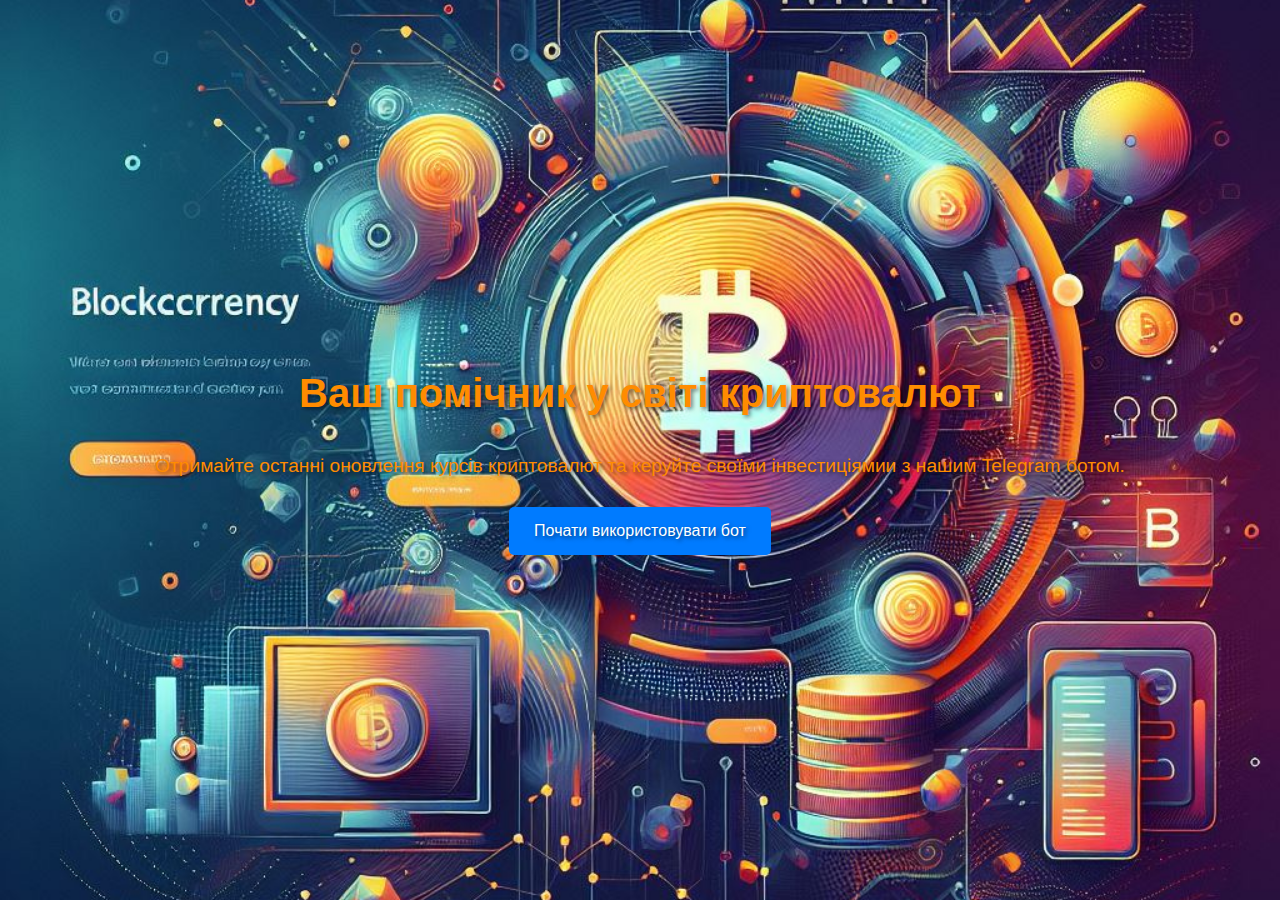
<file: index.html>
<!DOCTYPE html>
<html lang="ru">
<head>
    <meta charset="UTF-8">
    <meta name="viewport" content="width=device-width, initial-scale=1.0">
    <title>Крипто-бот</title>
    <link rel="stylesheet" href="bot.css">
</head>
<body>
    <div class="hero">
        <h1>Ваш помічник у світі криптовалют</h1>
        <p>Отримайте останні оновлення курсів криптовалют та керуйте своїми інвестиціямии з нашим Telegram ботом.</p>
        <a href="https://t.me/get_crypto_rates_bot" class="cta-button" target="_blank">Почати використовувати бот</a>
    </div>
</body>
</html>
</file>
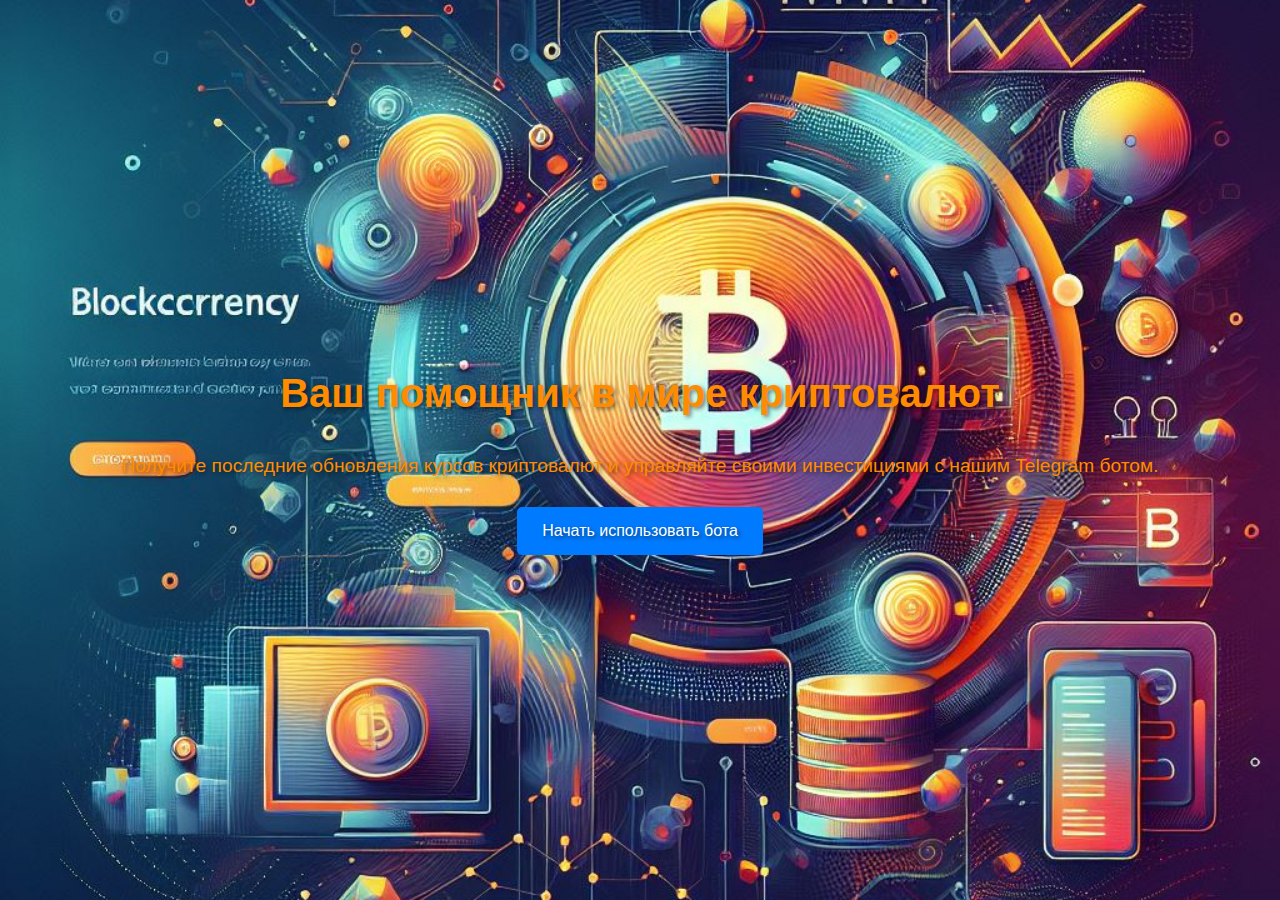
<file: bot_landing.html>
<!DOCTYPE html>
<html lang="ru">
<head>
    <meta charset="UTF-8">
    <meta name="viewport" content="width=device-width, initial-scale=1.0">
    <title>Крипто-бот</title>
    <link rel="stylesheet" href="bot.css">
</head>
<body>
    <div class="hero">
        <h1>Ваш помощник в мире криптовалют</h1>
        <p>Получите последние обновления курсов криптовалют и управляйте своими инвестициями с нашим Telegram ботом.</p>
        <a href="https://t.me/get_crypto_rates_bot" class="cta-button" target="_blank">Начать использовать бота</a>
    </div>
</body>
</html>
</file>
<file: bot.css>
body, html {
    height: 100%;
    margin: 0;
    font-family: Arial, sans-serif;
}

.hero {
    background-image: url('bkg.jpeg');
    background-size: cover;
    background-position: center;
    height: 100vh;
    display: flex;
    flex-direction: column;
    justify-content: center;
    align-items: center;
    text-align: center;
    color: darkorange;
    text-shadow: 2px 2px 4px rgba(0, 0, 0, 0.5);
}

h1 {
    font-size: 2.5em;
    margin-bottom: 20px;
}

p {
    font-size: 1.2em;
    margin-bottom: 30px;
}

.cta-button {
    display: inline-block;
    padding: 15px 25px;
    background-color: #007bff;
    color: white;
    text-decoration: none;
    border-radius: 5px;
    transition: background-color 0.3s ease;
}

.cta-button:hover {
    background-color: #0056b3;
}
</file>
